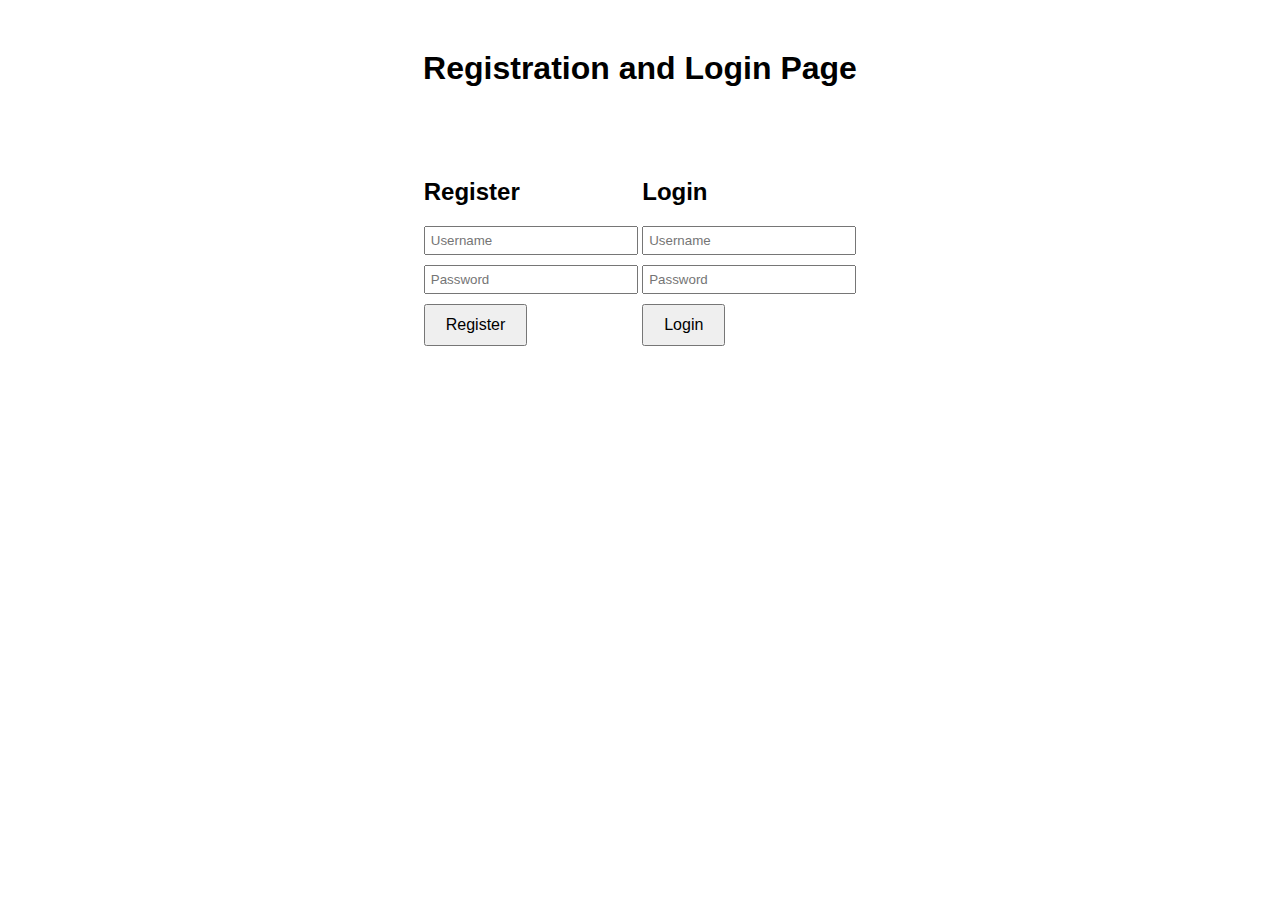
<file: interface.js/interface.html>
<!DOCTYPE html>
<html>

<head>
    <title>Registration and Login Page</title>
    <style>
        body {
            font-family: Arial, sans-serif;
            text-align: center;
        }
        
        h1 {
            margin-top: 50px;
        }
        
        .form-container {
            margin-top: 50px;
            display: inline-block;
            text-align: left;
        }
        
        .form-container input {
            margin-bottom: 10px;
            width: 200px;
            padding: 5px;
        }
        
        .form-container button {
            padding: 10px 20px;
            font-size: 16px;
        }
    </style>
</head>

<body>
    <h1>Registration and Login Page</h1>

    <div class="form-container" id="register-form">
        <h2>Register</h2>
        <input type="text" id="register-username" placeholder="Username"><br>
        <input type="password" id="register-password" placeholder="Password"><br>
        <button id="register-btn">Register</button>
    </div>

    <div class="form-container" id="login-form">
        <h2>Login</h2>
        <input type="text" id="login-username" placeholder="Username"><br>
        <input type="password" id="login-password" placeholder="Password"><br>
        <button id="login-btn">Login</button>
    </div>

    <script>
        // Register Form
        const registerUsernameInput = document.getElementById('register-username');
        const registerPasswordInput = document.getElementById('register-password');
        const registerBtn = document.getElementById('register-btn');

        registerBtn.addEventListener('click', function() {
            const username = registerUsernameInput.value;
            const password = registerPasswordInput.value;

            if (username.trim() === '' || password.trim() === '') {
                alert('Please enter a username and password for registration.');
            } else {
                // Perform registration logic here
                // You can send an API request to a server to register the user
                // For this example, we'll just display a success message
                alert('Registration successful!');
                // Clear the input fields
                registerUsernameInput.value = '';
                registerPasswordInput.value = '';
            }
        });

        // Login Form
        const loginUsernameInput = document.getElementById('login-username');
        const loginPasswordInput = document.getElementById('login-password');
        const loginBtn = document.getElementById('login-btn');

        loginBtn.addEventListener('click', function() {
            const username = loginUsernameInput.value;
            const password = loginPasswordInput.value;

            if (username.trim() === '' || password.trim() === '') {
                alert('Please enter a username and password for login.');
            } else {
                // Perform login logic here
                // You can send an API request to a server for authentication
                // For this example, we'll just display a success message
                alert('Login successful!');
                // Clear the input fields
                loginUsernameInput.value = '';
                loginPasswordInput.value = '';
            }
        });
    </script>
</body>

</html>
</file>
